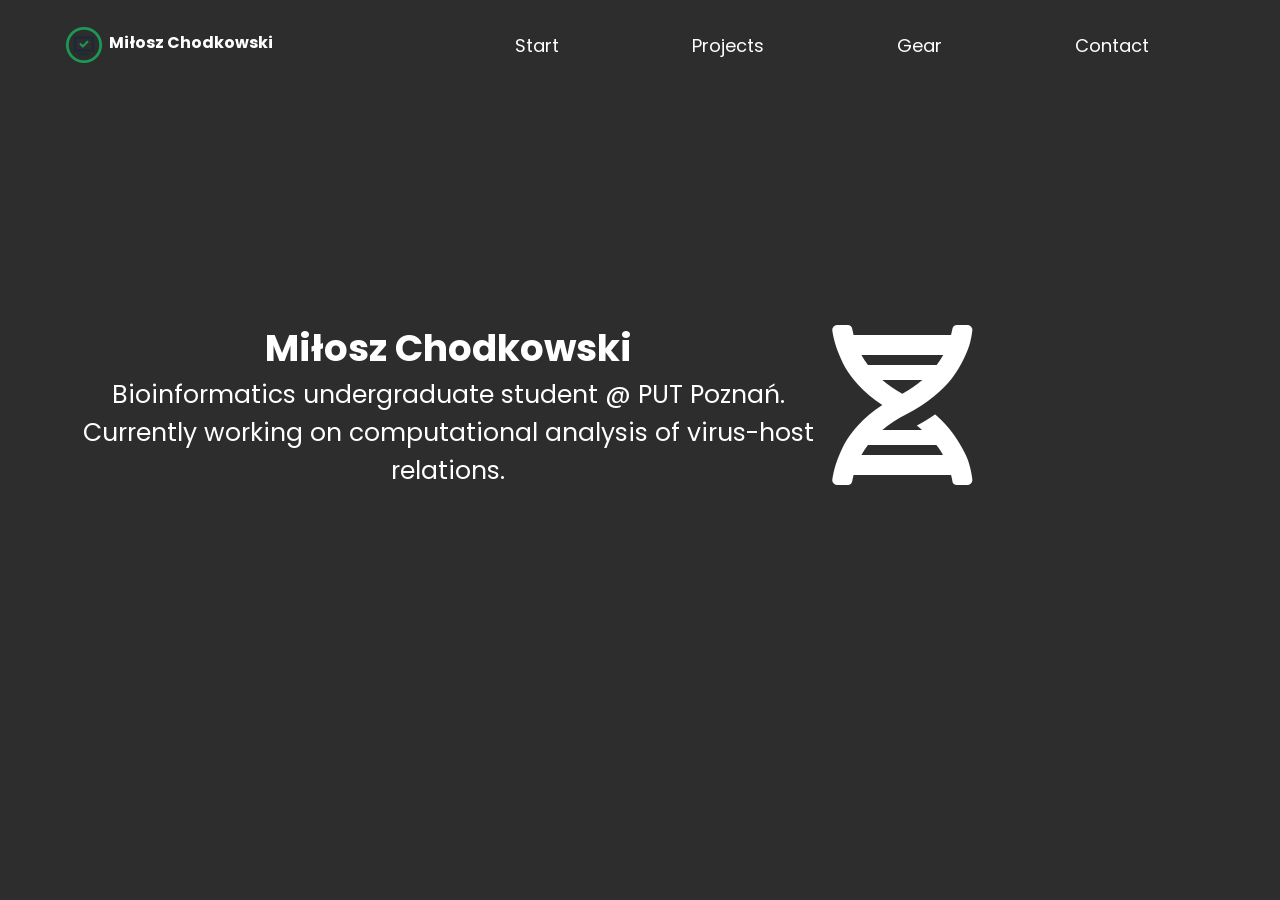
<file: index.html>
<!DOCTYPE html>
<html lang="en"> 
<head>
  <meta name="title" content="777moneymaker">
  <meta name="description" content="My first website, build using html, css, bootstrap tutorials and documentations.">
  <meta name="keywords" content="Bioinformatics,student,website,html,css">
  <meta name="robots" content="noindex, nofollow">
  <meta http-equiv="Content-Type" content="text/html; charset=utf-8">
  <meta name="language" content="English">
  <meta name="author" content="Miłosz Chodkowski">
  <meta name="viewport" content="width=device-width, initial-scale=1">

  <link rel="stylesheet" href="./css/style.css">
  <link href="./css/fontawesome.css" rel="stylesheet">
  <link href="./css/brands.css" rel="stylesheet">
  <link href="./css/solid.css" rel="stylesheet">
  <link href="https://fonts.googleapis.com/css2?family=Poppins:wght@400;500&display=swap" rel="stylesheet">


</head>
<body>
  <header>
    <div class="logo-container">
      <img src="./assets/logo.png" alt="logo-pic">
      <h4 class="logo">Miłosz Chodkowski</h4>
    </div>

    <nav>
      <ul class="nav-links">
        <li><a class="nav-link" href="./index.html">Start</a></li>
        <li><a class="nav-link" href="#">Projects</a></li>
        <li><a class="nav-link" href="#">Gear</a></li>
        <li><a class="nav-link" href="#">Contact</a></li>
      </ul>
    </nav>
  </header>

  <main>
    <section class="presentation">
      <div class="about">
        <h1 class="about-name">Miłosz Chodkowski</h1>
        <p class="about-desc">
          Bioinformatics undergraduate student @ PUT Poznań.
        </p>

        <p class="about-desc">
          Currently working on computational analysis of virus-host relations.
        </p>
      </div>

      <div class="pres-img">
        <i class="fas fa-dna fa-10x"></i>
      </div>
    </section>
  </main>

</body>
</html>
</file>
<file: css/style.css>
* {
  margin: 0%;
  padding: 0%;
  box-sizing: border-box;
}

body {
  font-family: 'Poppins', sans-serif;
  background-color:  #2d2d2d;
}

header {
  display: flex;
  width: 90%;
  height: 10vh;
  margin: auto;
  align-items: center;
}

.logo-container, .nav-links {
  display: flex;
}

.logo {
  font-size: 200;
  margin: 5px;
  color: #ffffff;
}

.logo-container {
  flex: 1;
}

nav {
  flex: 2;
}

.nav-links {
  justify-content: space-around;
  list-style: none;
}

.nav-link {
  text-decoration: none;
  font-size: 18px;
  color: #ffffff;
}

.presentation {
  display: flex;
  min-height: 70vh;
  width: 90%;
  margin: auto;
  align-items: center;
  color: #ffffff;
}

.about {
  text-align: center;
  flex: 1;
  font-size: 25px;
}

.pres-img {
  flex: .5;
}
</file>
<file: css/brands.css>
/*!
 * Font Awesome Free 5.15.1 by @fontawesome - https://fontawesome.com
 * License - https://fontawesome.com/license/free (Icons: CC BY 4.0, Fonts: SIL OFL 1.1, Code: MIT License)
 */
@font-face {
  font-family: 'Font Awesome 5 Brands';
  font-style: normal;
  font-weight: 400;
  font-display: block;
  src: url("../webfonts/fa-brands-400.eot");
  src: url("../webfonts/fa-brands-400.eot?#iefix") format("embedded-opentype"), url("../webfonts/fa-brands-400.woff2") format("woff2"), url("../webfonts/fa-brands-400.woff") format("woff"), url("../webfonts/fa-brands-400.ttf") format("truetype"), url("../webfonts/fa-brands-400.svg#fontawesome") format("svg"); }

.fab {
  font-family: 'Font Awesome 5 Brands';
  font-weight: 400; }
</file>
<file: css/solid.css>
/*!
 * Font Awesome Free 5.15.1 by @fontawesome - https://fontawesome.com
 * License - https://fontawesome.com/license/free (Icons: CC BY 4.0, Fonts: SIL OFL 1.1, Code: MIT License)
 */
@font-face {
  font-family: 'Font Awesome 5 Free';
  font-style: normal;
  font-weight: 900;
  font-display: block;
  src: url("../webfonts/fa-solid-900.eot");
  src: url("../webfonts/fa-solid-900.eot?#iefix") format("embedded-opentype"), url("../webfonts/fa-solid-900.woff2") format("woff2"), url("../webfonts/fa-solid-900.woff") format("woff"), url("../webfonts/fa-solid-900.ttf") format("truetype"), url("../webfonts/fa-solid-900.svg#fontawesome") format("svg"); }

.fa,
.fas {
  font-family: 'Font Awesome 5 Free';
  font-weight: 900; }
</file>
